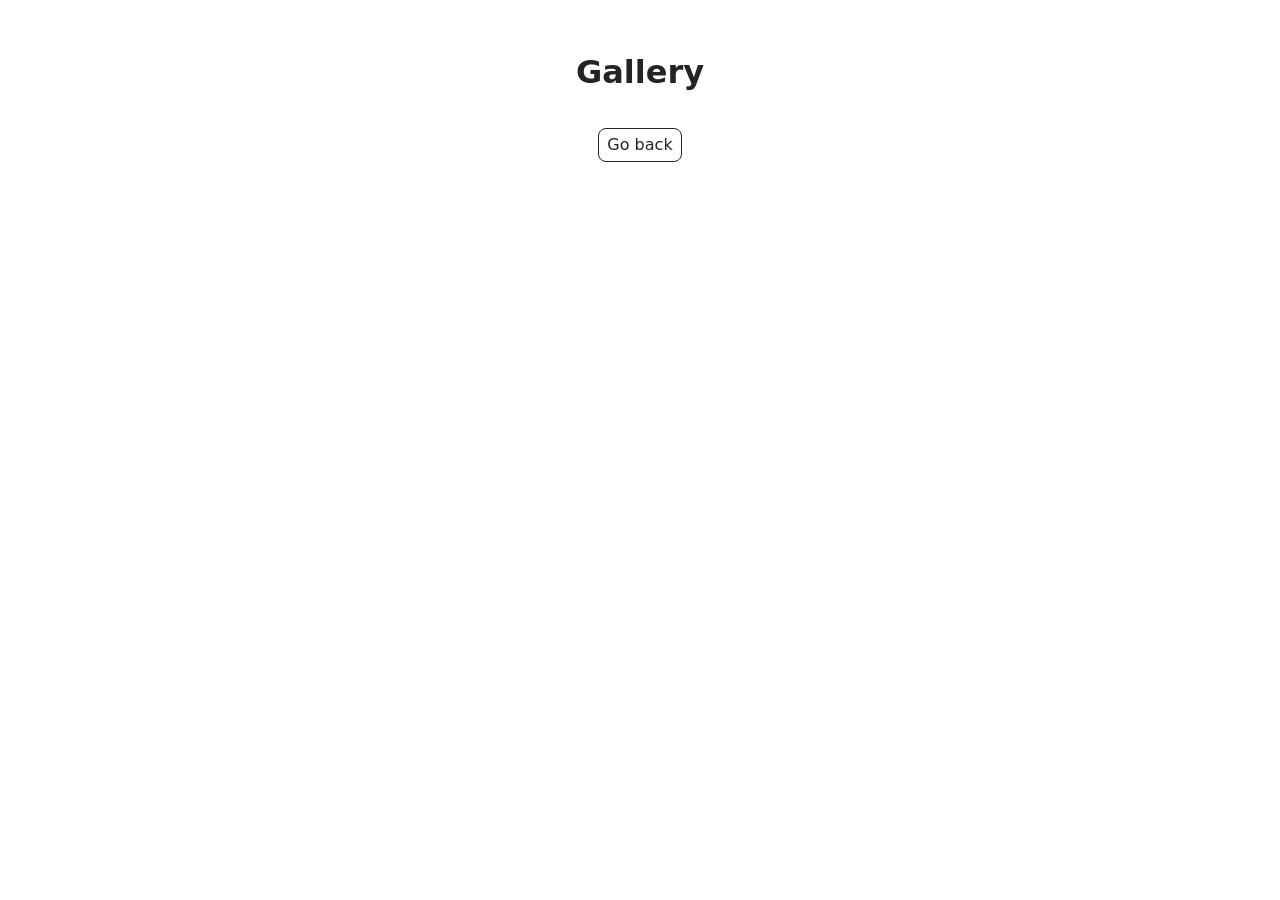
<file: src/1-gallery.html>
<!doctype html>
<html lang="en">
  <head>
    <meta charset="UTF-8" />
    <meta http-equiv="X-UA-Compatible" content="IE=edge" />
    <meta name="viewport" content="width=device-width, initial-scale=1.0" />
    <title>Gallery</title>
    <link rel="stylesheet" href="./css/styles.css" />
  </head>
  <body>
    <main>
      <div class="container">
        <ul class="gallery"></ul>
        <h1 class="main-title">Gallery</h1>
        <a class="back-link" href="./index.html">Go back</a>
      </div>
    </main>
    <script type="module" src="./js/1-gallery.js" defer></script>
  </body>
</html>
</file>
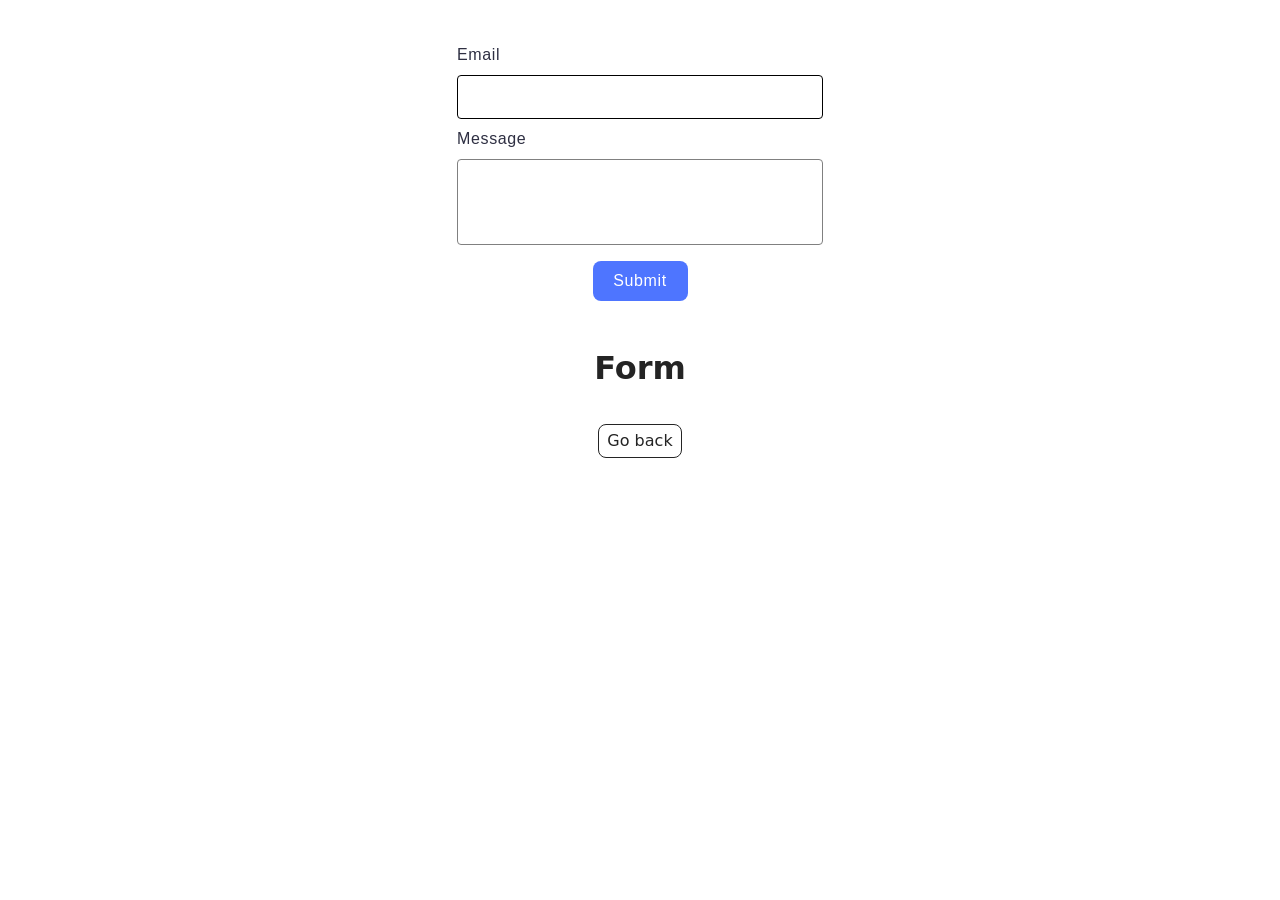
<file: src/2-form.html>
<!doctype html>
<html lang="en">
  <head>
    <meta charset="UTF-8" />
    <meta http-equiv="X-UA-Compatible" content="IE=edge" />
    <meta name="viewport" content="width=device-width, initial-scale=1.0" />
    <title>Form</title>
    <link rel="stylesheet" href="./css/styles.css" />
  </head>
  <body>
    <main>
      <div class="container">
        <form class="feedback-form" autocomplete="off">
          <label>
            Email
            <input type="email" name="email" autofocus />
          </label>
          <label>
            Message
            <textarea name="message" rows="8"></textarea>
          </label>
          <button type="submit">Submit</button>
        </form>
        <h1 class="main-title">Form</h1>
        <a class="back-link" href="./index.html">Go back</a>
      </div>
    </main>
    <script type="module" src="./js/2-form.js" defer></script>
  </body>
</html>
</file>
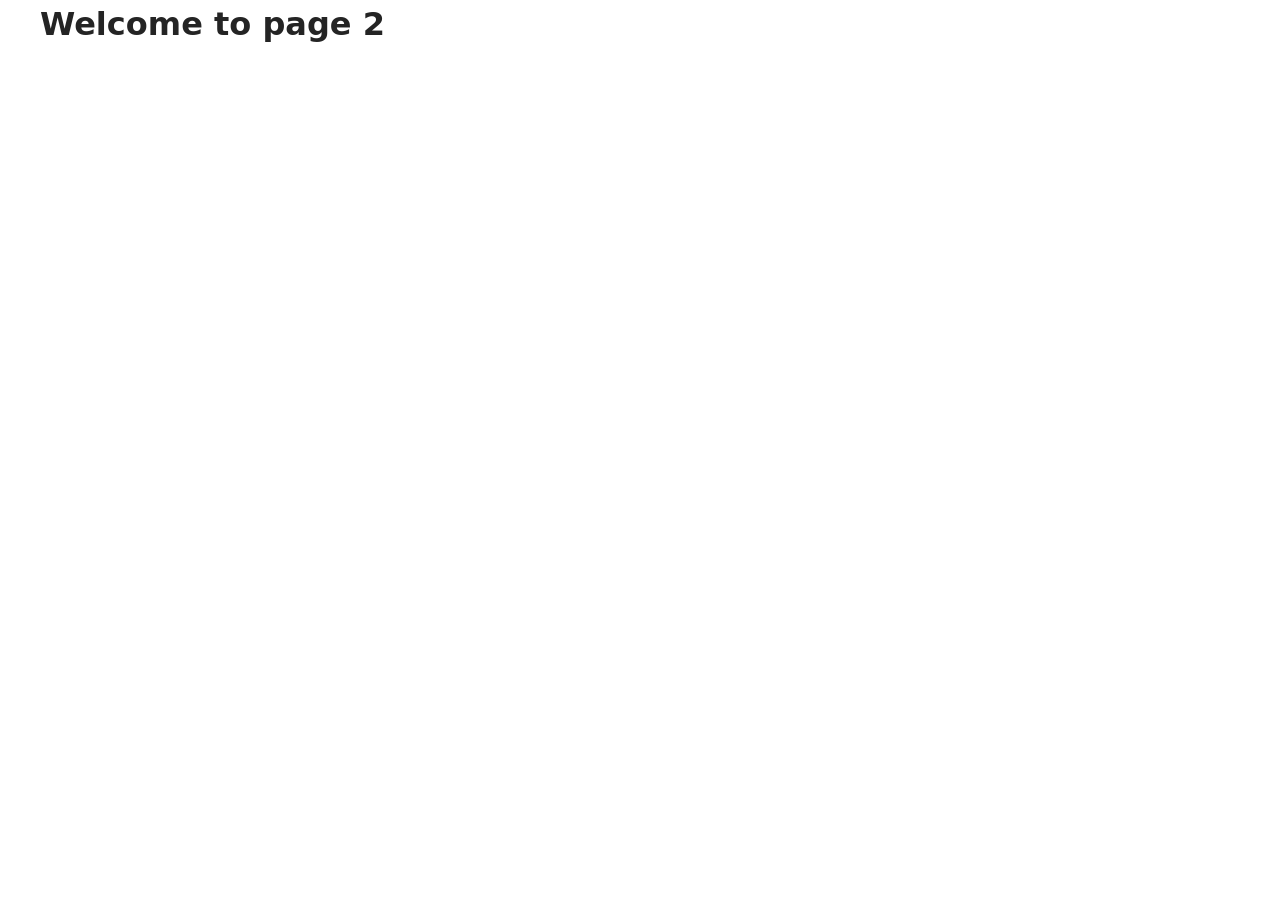
<file: src/page-2.html>
<!DOCTYPE html>
<html lang="en">
  <head>
    <meta charset="UTF-8" />
    <meta http-equiv="X-UA-Compatible" content="IE=edge" />
    <meta name="viewport" content="width=device-width, initial-scale=1.0" />
    <title>Page 2</title>
    <link rel="stylesheet" href="./css/styles.css" />
  </head>
  <body>
    <load
      src="./partials/header.html"
      icon-path="./img/sprite.svg#logo"
      highlight-act="active"
    />

    <main>
      <div class="container">
        <h1 class="main-title">
          <span class="main-title-gradient">Welcome</span> to page 2
        </h1>
        <load src="./partials/back-link.html" />
      </div>
    </main>

    <load src="./partials/footer.html" />
  </body>
</html>
</file>
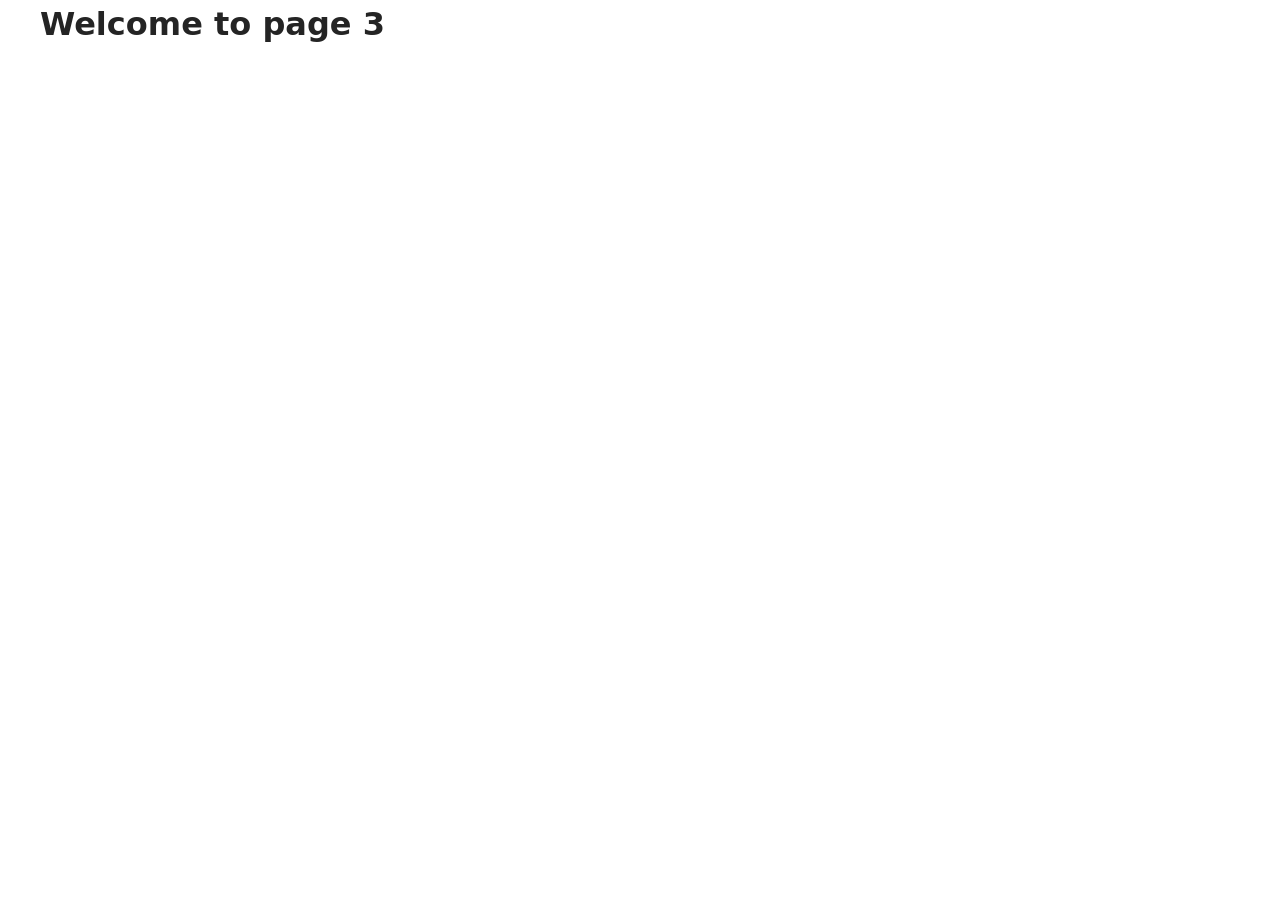
<file: src/page-3.html>
<!DOCTYPE html>
<html lang="en">
  <head>
    <meta charset="UTF-8" />
    <meta http-equiv="X-UA-Compatible" content="IE=edge" />
    <meta name="viewport" content="width=device-width, initial-scale=1.0" />
    <title>Page 3</title>
    <link rel="stylesheet" href="./css/styles.css" />
  </head>
  <body>
    <load
      src="./partials/header.html"
      icon-path="./img/sprite.svg#logo"
      highlight-curr="active"
    />

    <main>
      <div class="container">
        <h1 class="main-title">
          <span class="main-title-gradient">Welcome</span> to page 3
        </h1>
        <load src="./partials/back-link.html" />
      </div>
    </main>

    <load src="./partials/footer.html" />
  </body>
</html>
</file>
<file: src/css/styles.css>
/**
  |============================
  | include css partials with
  | default @import url()
  |============================
*/
/* Common styles */
@import url('./reset.css');
@import url('./base.css');
@import url('./container.css');
@import url('./animations.css');

/* Sections style */
@import url('./header.css');
@import url('./back-link.css');
@import url('./gallery.css');
@import url('./form.css');
</file>
